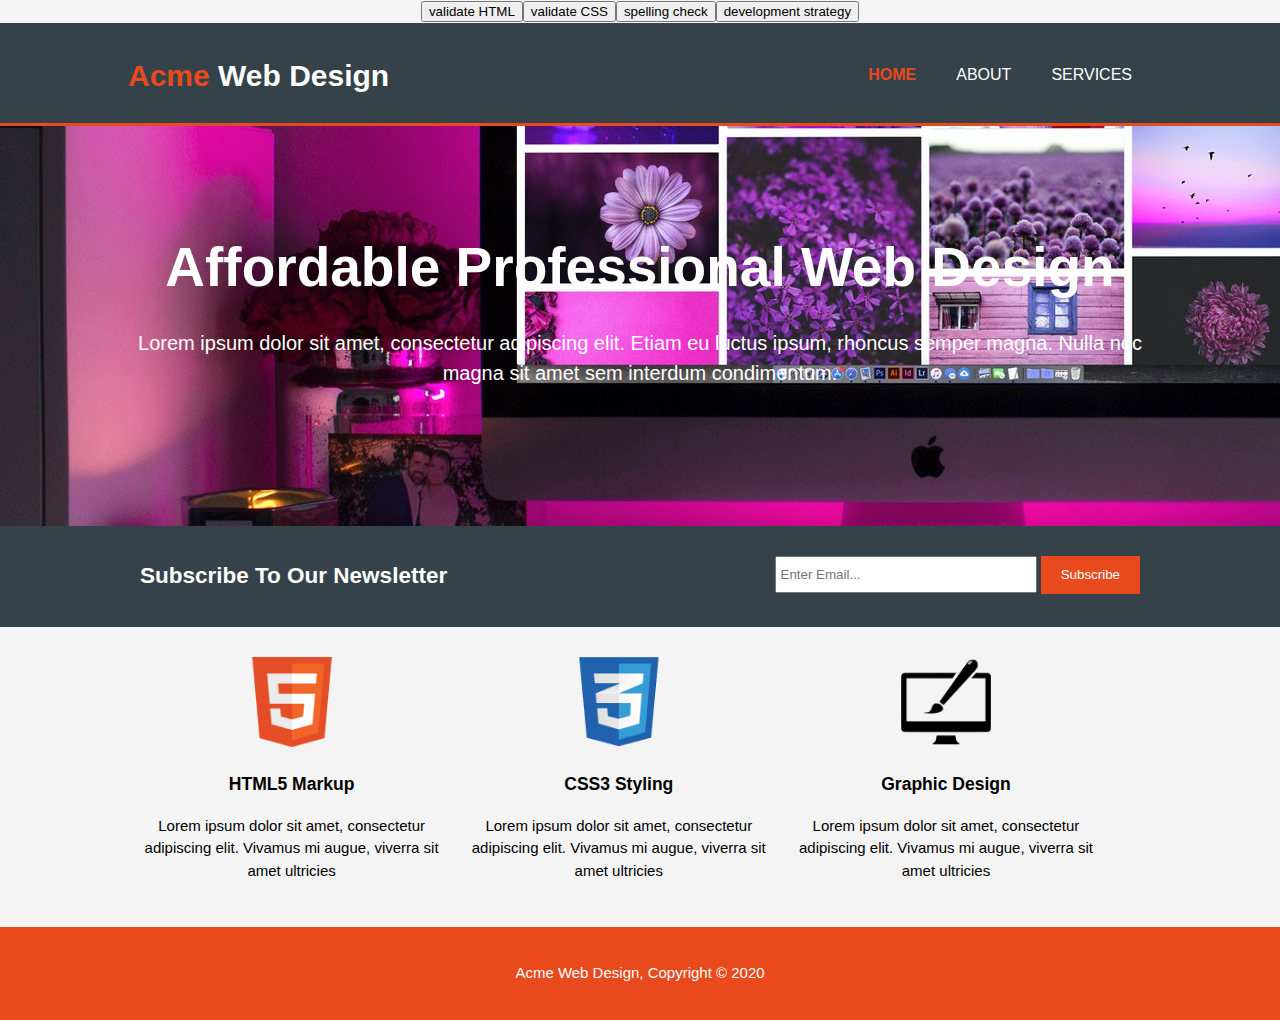
<file: index.html>
<!DOCTYPE html>
<html lang="en">
<head>
 <meta charset="utf-8">
  <meta name="viewport" content="width=device-width">
  <meta name="author" content="DIVYA-SREE">
    <title>Acme Web Deisgn |index</title>
    <link rel="stylesheet" href="./style.css">
    <!-- Leave this here!  It renders the review buttons  -->
  <script src='./evaluation/init.js'></script>
</head>
<body> 
  <header> 
    <div class="container">
      <div id="branding">
        <h1><span class="highlight">Acme</span> Web Design</h1>
      </div>
      <nav>
        <ul>
          <li class="current"><a href="index.html">Home</a></li>
          <li><a href="about.html">About</a></li>
          <li><a href="services.html">Services</a></li>
        </ul>
      </nav>
    </div>
  </header>
  <section id="showcase">
    <div class="container">
      <h1>Affordable Professional Web Design</h1>
      <p>Lorem ipsum dolor sit amet, consectetur adipiscing elit. Etiam eu luctus ipsum, rhoncus semper magna. Nulla nec magna sit amet sem interdum condimentum.</p>
    </div>
  </section>
  <section id="newsletter">
    <div class="container">
      <h2>Subscribe To Our Newsletter</h2>
      <form>
        <input type="email" placeholder="Enter Email...">
        <button type="submit" class="button_1">Subscribe</button>
      </form>
    </div>
  </section>
  
  <section id="boxes">
    <div class="container">
      <div class="box">
        <img src="./images/logo_html.png" alt="html-logo">
        <h3>HTML5 Markup</h3>
        <p>Lorem ipsum dolor sit amet, consectetur adipiscing elit. Vivamus mi augue, viverra sit amet ultricies</p>
      </div>
      <div class="box">
        <img src="./images/logo_css.png" alt="css-logo">
        <h3>CSS3 Styling</h3>
        <p>Lorem ipsum dolor sit amet, consectetur adipiscing elit. Vivamus mi augue, viverra sit amet ultricies</p>
      </div>
      <div class="box">
        <img src="./images/logo_brush.png" alt="screen and brush">
        <h3>Graphic Design</h3>
        <p>Lorem ipsum dolor sit amet, consectetur adipiscing elit. Vivamus mi augue, viverra sit amet ultricies</p>
      </div>
    </div>
  </section>
  <footer>
    <p>Acme Web Design, Copyright &copy; 2020</p>
  </footer>
</body>
</html>
</file>
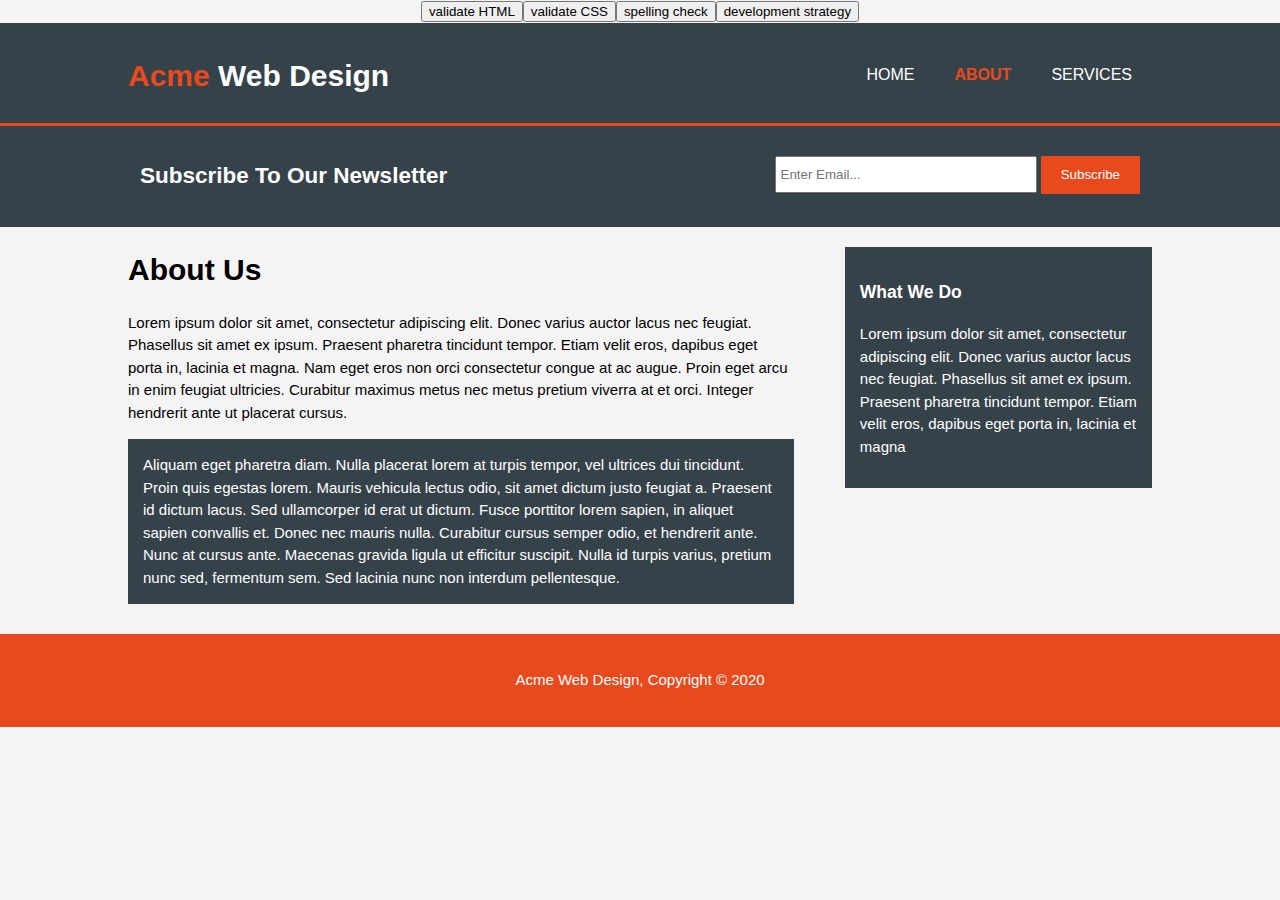
<file: about.html>
<!DOCTYPE html>
<html lang="en">
<head>
  <meta charset="utf-8">
  <meta name="viewport" content="width=device-width">
  <meta name="author" content="DIVYA-SREE">
    <title>Acme Web Design | About</title>
    <link rel="stylesheet" href="./style.css">
    <!-- Leave this here!  It renders the review buttons  -->
  <script src='./evaluation/init.js'></script>
</head>
<body>
    <header>
      <div class="container">
        <div id="branding">
          <h1><span class="highlight">Acme</span> Web Design</h1>
        </div>
        <nav>
          <ul>
            <li><a href="index.html">Home</a></li>
            <li class="current"><a href="about.html">About</a></li>
            <li><a href="services.html">Services</a></li>
          </ul>
        </nav>
      </div>
    </header>
    <section id="newsletter">
        <div class="container">
          <h2>Subscribe To Our Newsletter</h2>
          <form>
            <input type="email" placeholder="Enter Email...">
            <button type="submit" class="button_1">Subscribe</button>
          </form>
        </div>
      </section>
      <section id="main">
        <div class="container">
          <article id="main-col">
            <h1 class="page-title">About Us</h1>
            <p>
              Lorem ipsum dolor sit amet, consectetur adipiscing elit. Donec varius auctor lacus nec feugiat. Phasellus sit amet ex ipsum. Praesent pharetra tincidunt tempor. Etiam velit eros, dapibus eget porta in, lacinia et magna. Nam eget eros non orci consectetur congue at ac augue. Proin eget arcu in enim feugiat ultricies. Curabitur maximus metus nec metus pretium viverra at et orci. Integer hendrerit ante ut placerat cursus.
            </p>
            <p class="dark">
  Aliquam eget pharetra diam. Nulla placerat lorem at turpis tempor, vel ultrices dui tincidunt. Proin quis egestas lorem. Mauris vehicula lectus odio, sit amet dictum justo feugiat a. Praesent id dictum lacus. Sed ullamcorper id erat ut dictum. Fusce porttitor lorem sapien, in aliquet sapien convallis et. Donec nec mauris nulla. Curabitur cursus semper odio, et hendrerit ante. Nunc at cursus ante. Maecenas gravida ligula ut efficitur suscipit. Nulla id turpis varius, pretium nunc sed, fermentum sem. Sed lacinia nunc non interdum pellentesque.
            </p>
          </article>
  
          <aside id="sidebar">
            <div class="dark">
              <h3>What We Do</h3>
              <p>Lorem ipsum dolor sit amet, consectetur adipiscing elit. Donec varius auctor lacus nec feugiat. Phasellus sit amet ex ipsum. Praesent pharetra tincidunt tempor. Etiam velit eros, dapibus eget porta in, lacinia et magna</p>
            </div>
          </aside>
        </div>
      </section>
      <footer>
        <p>Acme Web Design, Copyright &copy; 2020</p>
      </footer>
    </body>
  </html>
</file>
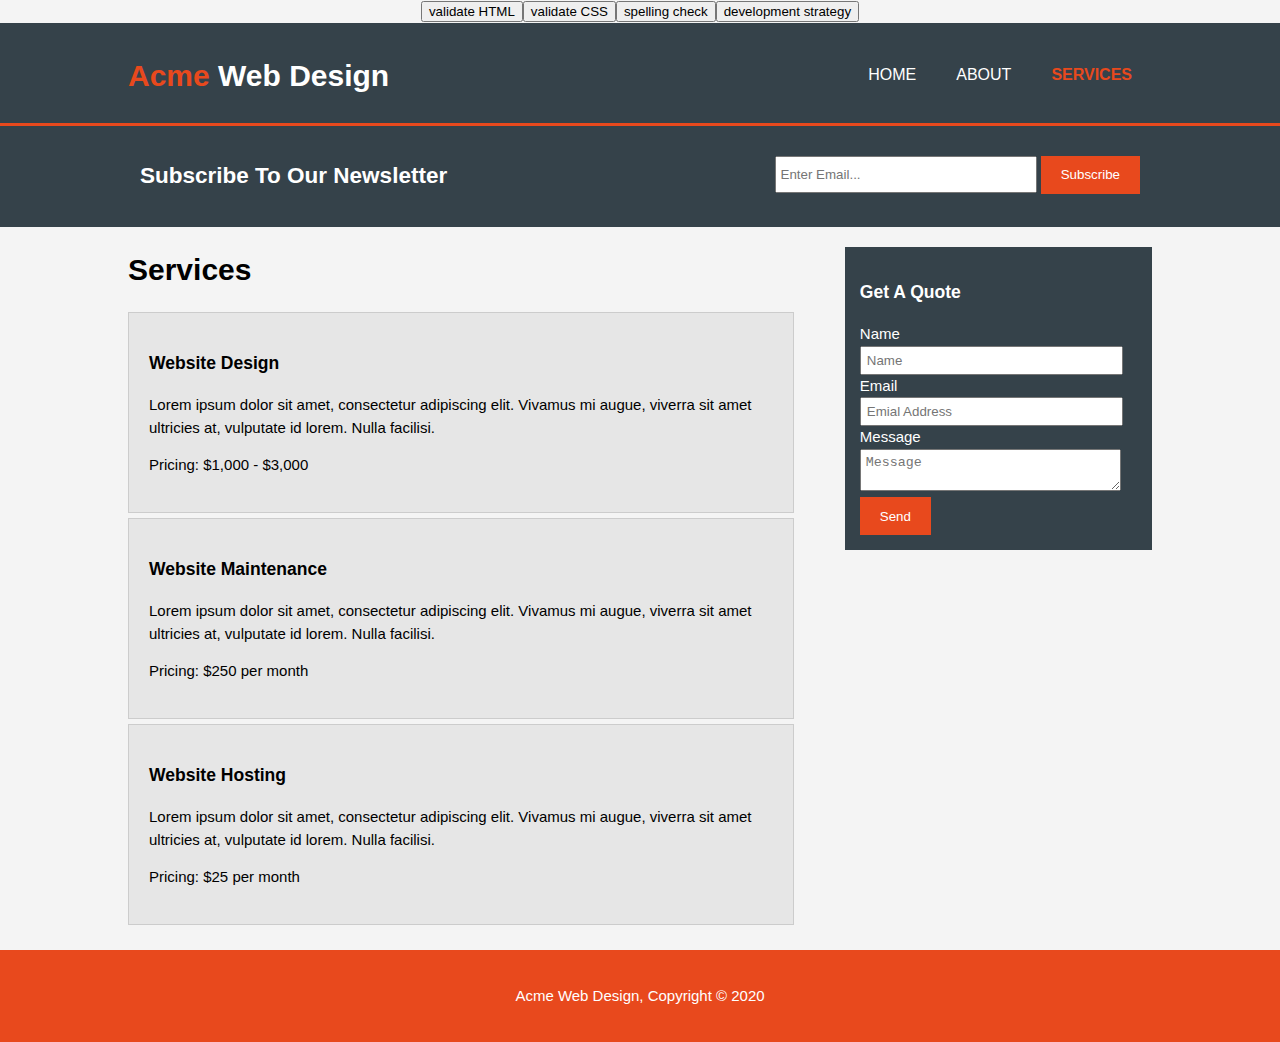
<file: services.html>
<!DOCTYPE html>
<html lang="en">
<head>
  <meta charset="utf-8">
  <meta name="viewport" content="width=device-width">
  <meta name="author" content="DIVYA-SREE">
    <title>Acme Web Design services</title>
    <link rel="stylesheet" href="./style.css">
    <!-- Leave this here!  It renders the review buttons  -->
  <script src='./evaluation/init.js'></script>
</head>
<body>
    <header>
      <div class="container">
        <div id="branding">
          <h1><span class="highlight">Acme</span> Web Design</h1>
        </div>
        <nav>
          <ul>
            <li><a href="index.html">Home</a></li>
            <li><a href="about.html">About</a></li>
            <li class="current"><a href="services.html">Services</a></li>
          </ul>
        </nav>
      </div>
    </header>
    <section id="newsletter">
        <div class="container">
          <h2>Subscribe To Our Newsletter</h2>
          <form>
            <input type="email" placeholder="Enter Email...">
            <button type="submit" class="button_1">Subscribe</button>
          </form>
        </div>
      </section>
      <section id="main">
        <div class="container">
          <article id="main-col">
            <h1 class="page-title">Services</h1>
            <ul id="services">
              <li>
                <h3>Website Design</h3>
                <p>Lorem ipsum dolor sit amet, consectetur adipiscing elit. Vivamus mi augue, viverra sit amet ultricies at, vulputate id lorem. Nulla facilisi.</p>
                <p>Pricing: $1,000 - $3,000</p>
              </li>
              <li>
                <h3>Website Maintenance</h3>
                <p>Lorem ipsum dolor sit amet, consectetur adipiscing elit. Vivamus mi augue, viverra sit amet ultricies at, vulputate id lorem. Nulla facilisi.</p>
                <p>Pricing: $250 per month</p>
              </li>
              <li>
                <h3>Website Hosting</h3>
                <p>Lorem ipsum dolor sit amet, consectetur adipiscing elit. Vivamus mi augue, viverra sit amet ultricies at, vulputate id lorem. Nulla facilisi.</p>
                <p>Pricing: $25 per month</p>
              </li>
            </ul>
          </article>
  
          <aside id="sidebar">
            <div class="dark">
              <h3>Get A Quote</h3>
              <form class="quote">
                <div>
                  <label>Name</label><br>
                  <input type="text" placeholder="Name">
                </div>
                <div>
                  <label>Email</label><br>
                  <input type="email" placeholder="Emial Address">
                </div>
                <div>
                  <label>Message</label><br>
                  <textarea placeholder="Message"></textarea>
                </div>
                <button class="button_1" type="submit">Send</button>
            </form>
            </div>
          </aside>
        </div>
      </section>
  
      <footer>
        <p>Acme Web Design, Copyright &copy; 2020</p>
      </footer>
    </body>
  </html>
</file>
<file: style.css>
body{
    font: 15px/1.5 Arial, Helvetica,sans-serif;
    padding:0;
    margin:0;
    background-color:#f4f4f4;
  }
  
  /* Global */
  .container{
    width:80%;
    margin:auto;
    overflow:hidden;
  }
  
  ul{
    margin:0;
    padding:0;
  }
  .button_1{
    height:38px;
    background:#e8491d;
    border:0;
    padding-left: 20px;
    padding-right:20px;
    color:#ffffff;
  }
  .dark{
    padding:15px;
    background:#35424a;
    color:#ffffff;
    margin-top:10px;
    margin-bottom:10px;
  }
  /* Header */
  header{
    background:#35424a;
    color:#ffffff;
    padding-top:30px;
    min-height:70px;
    border-bottom:#e8491d 3px solid;
  }
  
  header a{
    color:#ffffff;
    text-decoration:none;
    text-transform: uppercase;
    font-size:16px;
  }
  
  header li{
    float:left;
    display:inline;
    padding: 0 20px 0 20px;
  }
  
  header #branding{
    float:left;
  }
  
  header #branding h1{
    margin:0;
  }
  
  header nav{
    float:right;
    margin-top:10px;
  }
  
  header .highlight, header .current a{
    color:#e8491d;
    font-weight:bold;
  }
  
  header a:hover{
    color:#cccccc;
    font-weight:bold;
  }
  /*show case*/
  #showcase{
    min-height:400px;
    background:url('images/showcase.jpg') no-repeat 0 -400px;
    text-align:center;
    color:#ffffff;
  }
  
  #showcase h1{
    margin-top:100px;
    font-size:55px;
    margin-bottom:10px;
  }
  
  #showcase p{
    font-size:20px;
  }
  /* Boxes */
#boxes{
  margin-top:20px;
}

#boxes .box{
  float:left;
  text-align: center;
  width:30%;
  padding:10px;
}

#boxes .box img{
  width:90px;
}

  /* Newsletter */
#newsletter{
    padding:15px;
    color:#ffffff;
    background:#35424a
  }
  
  #newsletter h2{
    float:left;
  }
  
  #newsletter form {
    float:right;
    margin-top:15px;
  }
  
  #newsletter input[type="email"]{
    padding:4px;
    height:25px;
    width:250px;
  }
  /* Sidebar */
aside#sidebar{
  float:right;
  width:30%;
  margin-top:10px;
}

aside#sidebar .quote input, aside#sidebar .quote textarea{
  width:90%;
  padding:5px;
}

/* Main-col */
article#main-col{
  float:left;
  width:65%;
}
/* Services */
ul#services li{
  list-style: none;
  padding:20px;
  border: #cccccc solid 1px;
  margin-bottom:5px;
  background:#e6e6e6;
}

  footer{
    padding:20px;
    margin-top:20px;
    color:#ffffff;
    background-color:#e8491d;
    text-align: center;
  }
/* Media Queries */
@media(max-width: 768px){
  header #branding,
  header nav,
  header nav li,
  #newsletter h1,
  #newsletter form,
  #boxes .box,
  article#main-col,
  aside#sidebar{
    float:none;
    text-align:center;
    width:100%;
  }

  header{
    padding-bottom:20px;
  }

  #showcase h1{
    margin-top:40px;
  }

  #newsletter button, .quote button{
    display:block;
    width:100%;
  }

  #newsletter form input[type="email"], .quote input, .quote textarea{
    width:100%;
    margin-bottom:5px;
  }
}
</file>
